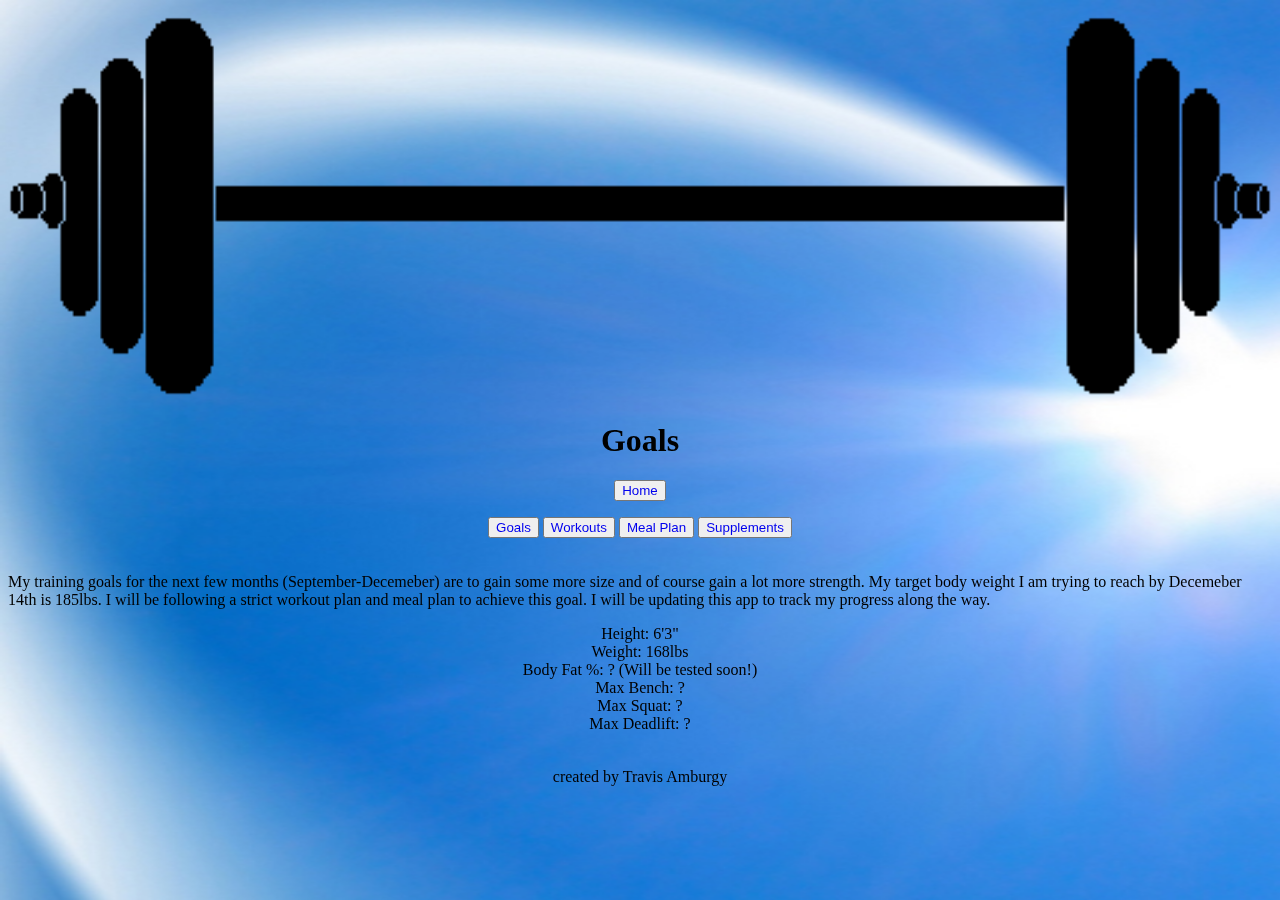
<file: goals.html>
<!DOCTYPE HTML>
<html>
	<style type="text/css">
	.container {
		margin-left:auto;
		margin-right:auto;
		width:90%;
	}
	
		nav ul {
			list-style-type:none;
			padding-left: 0;
			text-align:center;
			margin-bottom: 35px;
		}
		
		nav ul li {
			display: inline-block;
		}
		
		
	#banner {
		text-align:center;
		width: 100%;
	}
	
	#background {
	width: 100%; 
    height: 100%; 
    position: fixed; 
    left: 0px; 
    top: 0px; 
    z-index: -1;
}
	
	#stats {
		margin-bottom: 30px;
	}
	
	#home {
		text-align: center;
	}
	
.stretch {
    width:100%;
    height:100%;
}
	video {
		margin-bottom: 40px;
	}
	
	/*tablet view*/
	@media only screen and (min-width: 481px) {
    	
}
		/*desktop view*/
	@media only screen and (min-width: 769px) {
    	nav ul li {
    		display: inline-block;
    	}
}


	</style>
	<head>
		<meta charset="UTF-8">
		<meta name="viewport" content="width=device-width, initial-scale=1">
	</head>
<body>
	<div id="banner">
	<header>
		<p><a href="banner.jpg" target="_blank"><img src="banner.jpg" style='width:100%;' border="0" alt="Null"></a></p>
	</header>
	<h1><center>Goals</center></h1>
	</div>
	
	<nav id="home" style="width=300px">
		<button>
			<a href="index.html" style="text-decoration:none">Home</a>
		</button>
	</nav>
	
	<nav id="buttons" style="width=300px">	
		<ul>
			<li><button><a href="goals.html" style="text-decoration:none">Goals</a></button></li>
			<li><button><a href="workouts.html" style="text-decoration:none">Workouts</a></button></li>
			<li><button><a href="mealplans.html" style="text-decoration:none">Meal Plan</a></button></li>
			<li><button><a href="supplements.html" style="text-decoration:none">Supplements</a></button></li>
		</ul>
	</nav>
	
	<p>My training goals for the next few months (September-Decemeber) are to gain some more size
		and of course gain a lot more strength.  My target body weight I am trying to reach by Decemeber 14th is 185lbs.
		I will be following a strict workout plan and meal plan to achieve this goal.  I will be updating this app
		to track my progress along the way.</p>
	<nav id="stats" style="width=300px">
			<ul>
				<li>Height: 6'3"</li><br>
				<li>Weight: 168lbs</li><br>
				<li>Body Fat %: ? (Will be tested soon!)</li><br>
				<li>Max Bench: ?</li><br>
				<li>Max Squat: ?</li><br>
				<li>Max Deadlift: ?</li>
			</ul>
	</nav>
	
	<div id="background">
    	<img src="background.jpg" class="stretch" alt="" />
	</div>
	<footer>
		<center>created by Travis Amburgy</center>
	</footer>
</body>
</html>
</file>
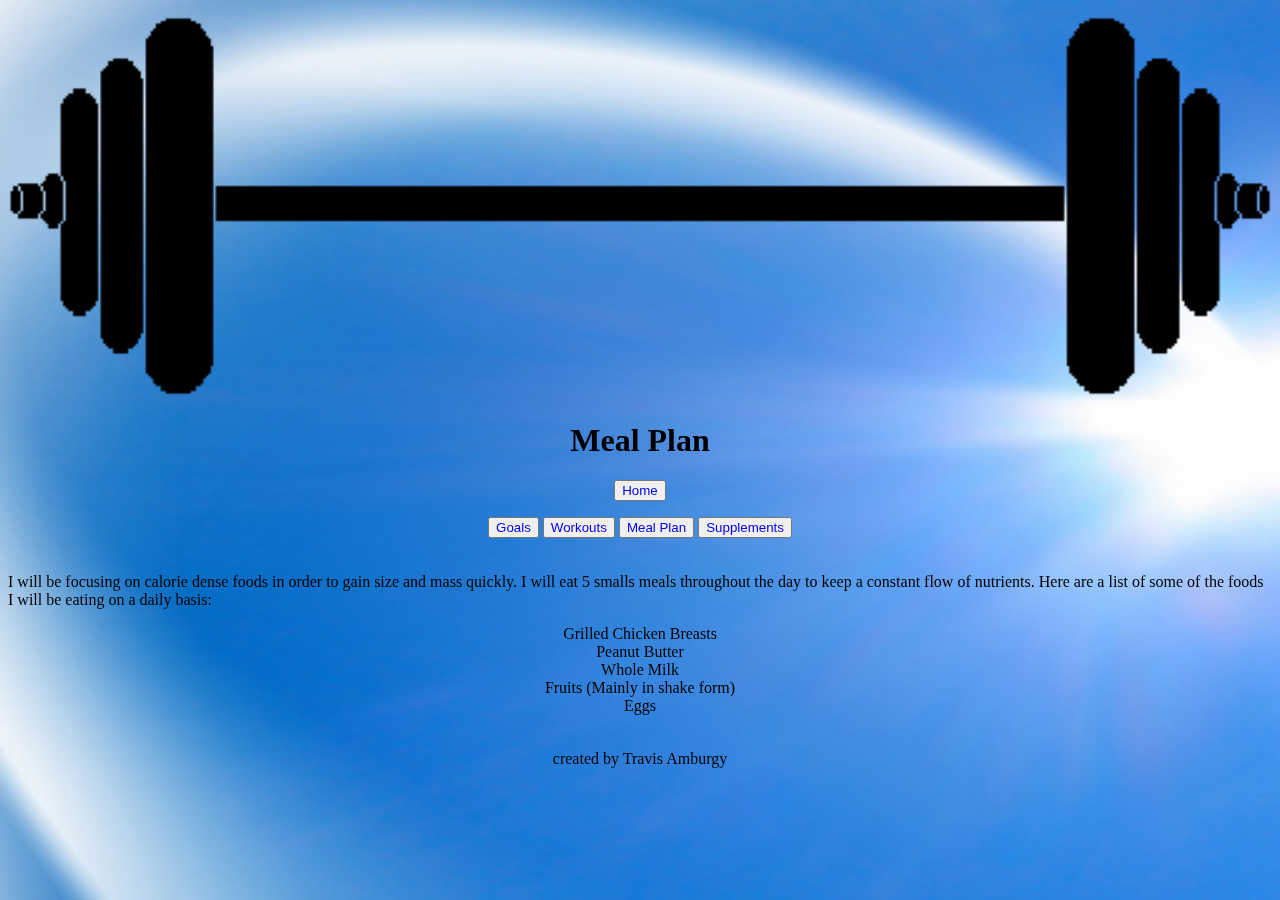
<file: mealplans.html>
<!DOCTYPE HTML>
<html>
	<style type="text/css">
	.container {
		margin-left:auto;
		margin-right:auto;
		width:90%;
	}
	
		nav ul {
			list-style-type:none;
			padding-left: 0;
			text-align:center;
			margin-bottom: 35px;
		}
		
		nav ul li {
			display: inline-block;
		}
		
		
	#banner {
		text-align:center;
		width: 100%;
	}
	
	#background {
	width: 100%; 
    height: 100%; 
    position: fixed; 
    left: 0px; 
    top: 0px; 
    z-index: -1;
}
	
	#stats {
		margin-bottom: 30px;
	}
	
	#home {
		text-align: center;
	}
	
.stretch {
    width:100%;
    height:100%;
}
	video {
		margin-bottom: 40px;
	}
	
	/*tablet view*/
	@media only screen and (min-width: 481px) {
    	
}
		/*desktop view*/
	@media only screen and (min-width: 769px) {
    	nav ul li {
    		display: inline-block;
    	}
}


	</style>
	<head>
		<meta charset="UTF-8">
		<meta name="viewport" content="width=device-width, initial-scale=1">
	</head>
<body>
	<div id="banner">
	<header>
		<p><a href="banner.jpg" target="_blank"><img src="banner.jpg" style='width:100%;' border="0" alt="Null"></a></p>
	</header>
	<h1><center>Meal Plan</center></h1>
	</div>
	
	<nav id="home" style="width=300px">
		<button>
			<a href="index.html" style="text-decoration:none">Home</a>
		</button>
	</nav>
	
	<nav id="buttons" style="width=300px">	
		<ul>
			<li><button><a href="goals.html" style="text-decoration:none">Goals</a></button></li>
			<li><button><a href="workouts.html" style="text-decoration:none">Workouts</a></button></li>
			<li><button><a href="mealplans.html" style="text-decoration:none">Meal Plan</a></button></li>
			<li><button><a href="supplements.html" style="text-decoration:none">Supplements</a></button></li>
		</ul>
	</nav>
	
	<p>I will be focusing on calorie dense foods in order to gain size and mass quickly.
		I will eat 5 smalls meals throughout the day to keep a constant flow of nutrients.
		Here are a list of some of the foods I will be eating on a daily basis:</p>
	<nav id="stats" style="width=300px">
			<ul>
				<li>Grilled Chicken Breasts</li><br>
				<li>Peanut Butter</li><br>
				<li>Whole Milk</li><br>
				<li>Fruits (Mainly in shake form)</li><br>
				<li>Eggs</li><br>
			</ul>
	</nav>
	
	<div id="background">
    	<img src="background.jpg" class="stretch" alt="" />
	</div>
	<footer>
		<center>created by Travis Amburgy</center>
	</footer>
</body>
</html>
</file>
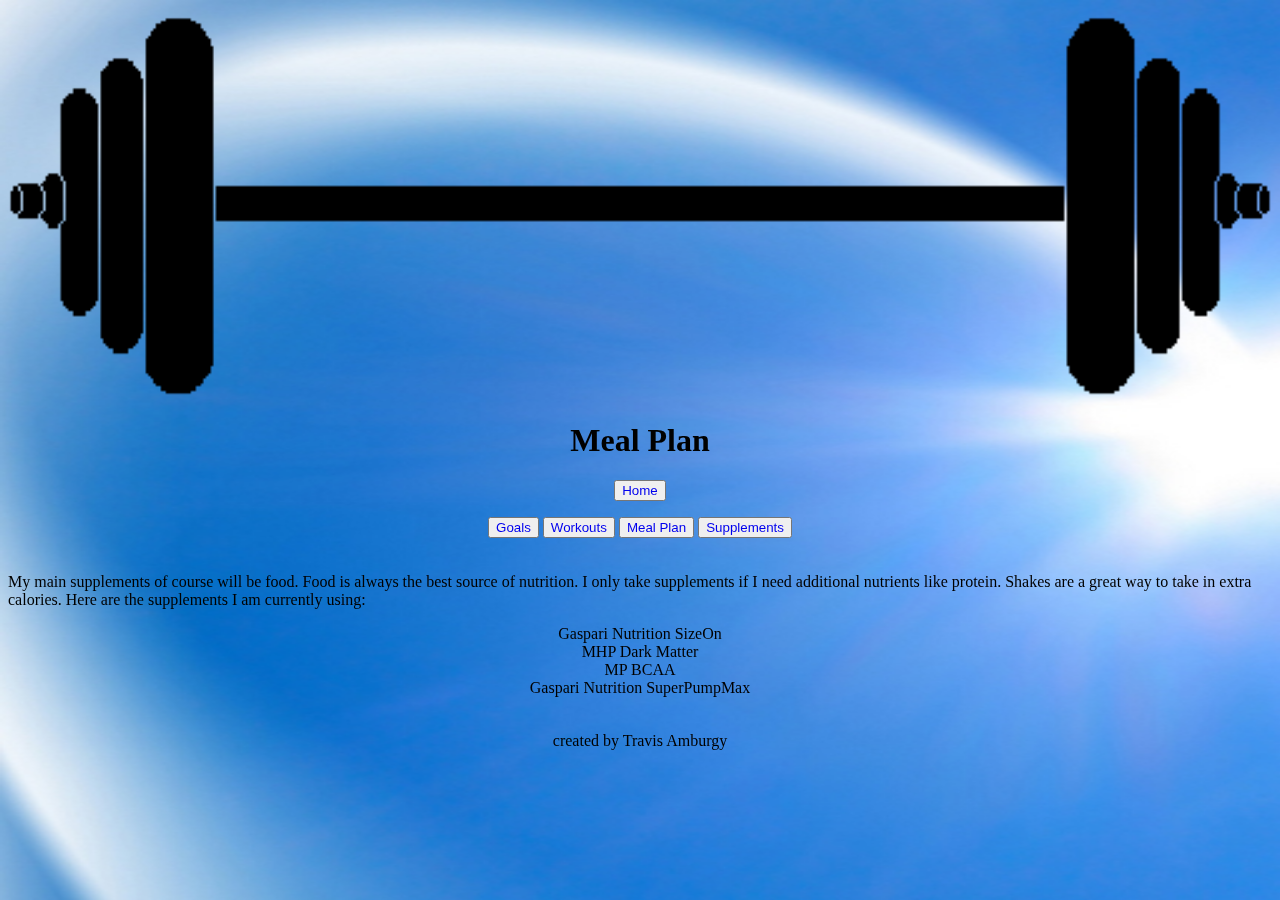
<file: supplements.html>
<!DOCTYPE HTML>
<html>
	<style type="text/css">
	.container {
		margin-left:auto;
		margin-right:auto;
		width:90%;
	}
	
		nav ul {
			list-style-type:none;
			padding-left: 0;
			text-align:center;
			margin-bottom: 35px;
		}
		
		nav ul li {
			display: inline-block;
		}
		
		
	#banner {
		text-align:center;
		width: 100%;
	}
	
	#background {
	width: 100%; 
    height: 100%; 
    position: fixed; 
    left: 0px; 
    top: 0px; 
    z-index: -1;
}
	
	#stats {
		margin-bottom: 30px;
	}
	
	#home {
		text-align: center;
	}
	
.stretch {
    width:100%;
    height:100%;
}
	video {
		margin-bottom: 40px;
	}
	
	/*tablet view*/
	@media only screen and (min-width: 481px) {
    	
}
		/*desktop view*/
	@media only screen and (min-width: 769px) {
    	nav ul li {
    		display: inline-block;
    	}
}


	</style>
	<head>
		<meta charset="UTF-8">
		<meta name="viewport" content="width=device-width, initial-scale=1">
	</head>
<body>
	<div id="banner">
	<header>
		<p><a href="banner.jpg" target="_blank"><img src="banner.jpg" style='width:100%;' border="0" alt="Null"></a></p>
	</header>
	<h1><center>Meal Plan</center></h1>
	</div>
	
	<nav id="home" style="width=300px">
		<button>
			<a href="index.html" style="text-decoration:none">Home</a>
		</button>
	</nav>
	
	<nav id="buttons" style="width=300px">	
		<ul>
			<li><button><a href="goals.html" style="text-decoration:none">Goals</a></button></li>
			<li><button><a href="workouts.html" style="text-decoration:none">Workouts</a></button></li>
			<li><button><a href="mealplans.html" style="text-decoration:none">Meal Plan</a></button></li>
			<li><button><a href="supplements.html" style="text-decoration:none">Supplements</a></button></li>
		</ul>
	</nav>
	
	<p>My main supplements of course will be food.  Food is always the best source of nutrition.
		I only take supplements if I need additional nutrients like protein.  Shakes are a great
		way to take in extra calories.  Here are the supplements I am currently using:</p>
	<nav id="stats" style="width=300px">
			<ul>
				<li>Gaspari Nutrition SizeOn</li><br>
				<li>MHP Dark Matter</li><br>
				<li>MP BCAA</li><br>
				<li>Gaspari Nutrition SuperPumpMax</li><br>
			</ul>
	</nav>
	
	<div id="background">
    	<img src="background.jpg" class="stretch" alt="" />
	</div>
	<footer>
		<center>created by Travis Amburgy</center>
	</footer>
</body>
</html>
</file>
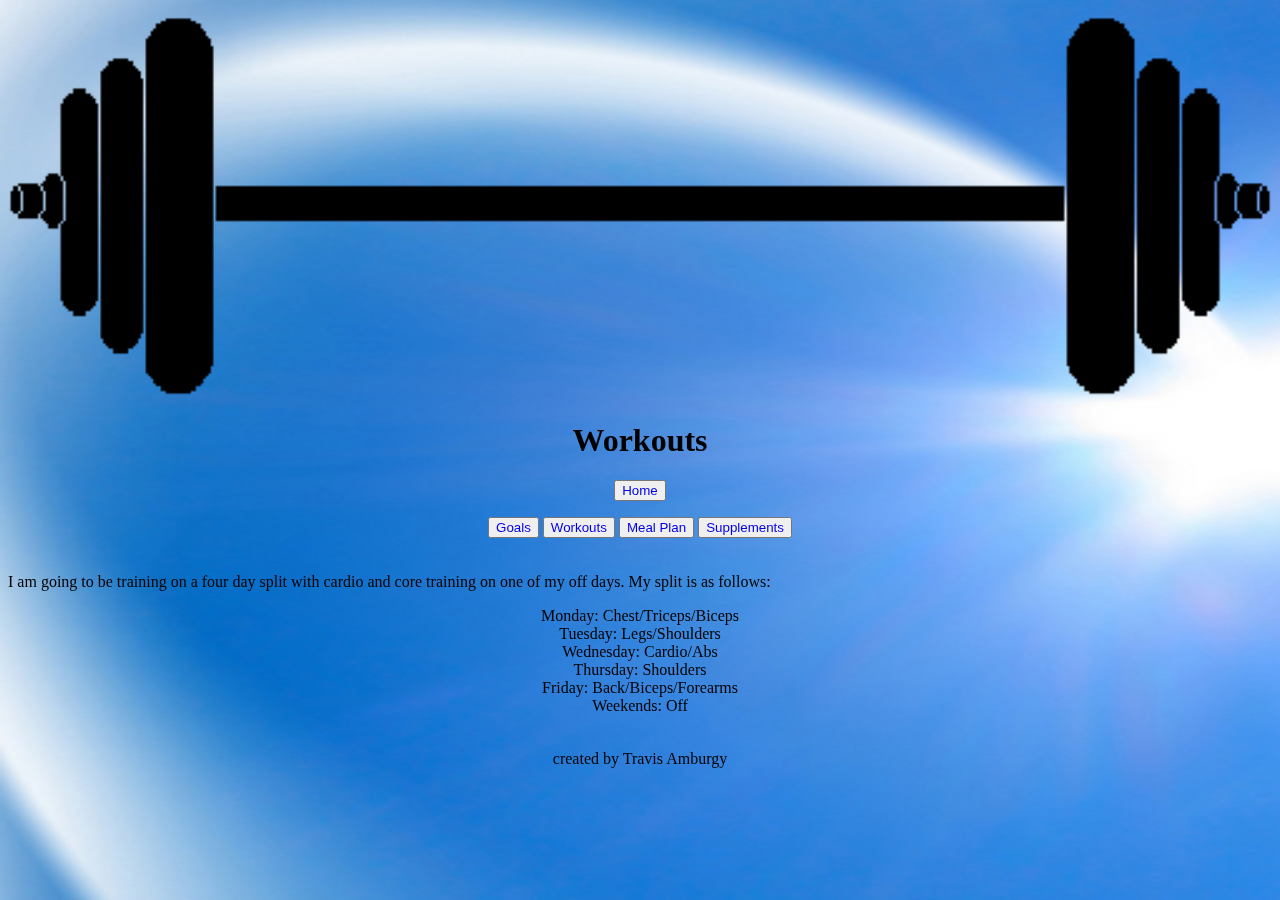
<file: workouts.html>
<!DOCTYPE HTML>
<html>
	<style type="text/css">
	.container {
		margin-left:auto;
		margin-right:auto;
		width:90%;
	}
	
		nav ul {
			list-style-type:none;
			padding-left: 0;
			text-align:center;
			margin-bottom: 35px;
		}
		
		nav ul li {
			display: inline-block;
		}
		
		
	#banner {
		text-align:center;
		width: 100%;
	}
	
	#background {
	width: 100%; 
    height: 100%; 
    position: fixed; 
    left: 0px; 
    top: 0px; 
    z-index: -1;
}
	
	#stats {
		margin-bottom: 30px;
	}
	
	#home {
		text-align: center;
	}
	
.stretch {
    width:100%;
    height:100%;
}
	video {
		margin-bottom: 40px;
	}
	
	/*tablet view*/
	@media only screen and (min-width: 481px) {
    	
}
		/*desktop view*/
	@media only screen and (min-width: 769px) {
    	nav ul li {
    		display: inline-block;
    	}
}


	</style>
	<head>
		<meta charset="UTF-8">
		<meta name="viewport" content="width=device-width, initial-scale=1">
	</head>
<body>
	<div id="banner">
	<header>
		<p><a href="banner.jpg" target="_blank"><img src="banner.jpg" style='width:100%;' border="0" alt="Null"></a></p>
	</header>
	<h1><center>Workouts</center></h1>
	</div>
	
	<nav id="home" style="width=300px">
		<button>
			<a href="index.html" style="text-decoration:none">Home</a>
		</button>
	</nav>
	
	<nav id="buttons" style="width=300px">	
		<ul>
			<li><button><a href="goals.html" style="text-decoration:none">Goals</a></button></li>
			<li><button><a href="workouts.html" style="text-decoration:none">Workouts</a></button></li>
			<li><button><a href="mealplans.html" style="text-decoration:none">Meal Plan</a></button></li>
			<li><button><a href="supplements.html" style="text-decoration:none">Supplements</a></button></li>
		</ul>
	</nav>
	
	<p>I am going to be training on a four day split with cardio and core training on one of my off days.
		My split is as follows:</p>
	<nav id="stats" style="width=300px">
			<ul>
				<li>Monday: Chest/Triceps/Biceps</li><br>
				<li>Tuesday: Legs/Shoulders</li><br>
				<li>Wednesday: Cardio/Abs</li><br>
				<li>Thursday: Shoulders</li><br>
				<li>Friday: Back/Biceps/Forearms</li><br>
				<li>Weekends: Off</li>
			</ul>
	</nav>
	
	<div id="background">
    	<img src="background.jpg" class="stretch" alt="" />
	</div>
	<footer>
		<center>created by Travis Amburgy</center>
	</footer>
</body>
</html>
</file>
